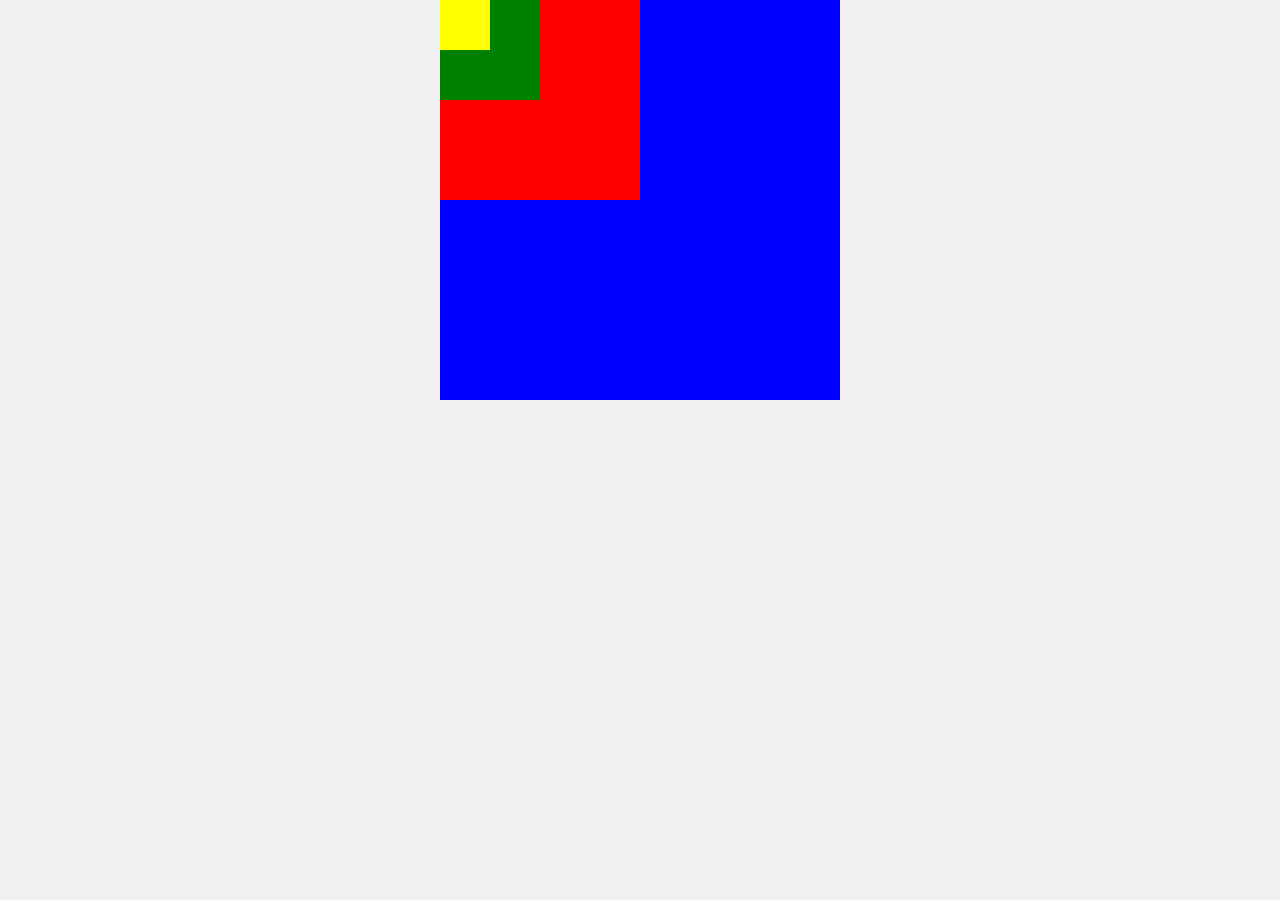
<file: check/index.html>
<!DOCTYPE html>
<html lang="en">
<head>
    <meta charset="UTF-8">
    <meta name="viewport" content="width=device-width, initial-scale=1.0">
    <link rel="stylesheet" href="style.css">
    <title>Document</title>
</head>
<body>
    <div class="div1">
        <div class="div2">
            <div class="div3">
                <div class="div4">

                </div>
            </div>
        </div>
    </div>
</body>
</html>
</file>
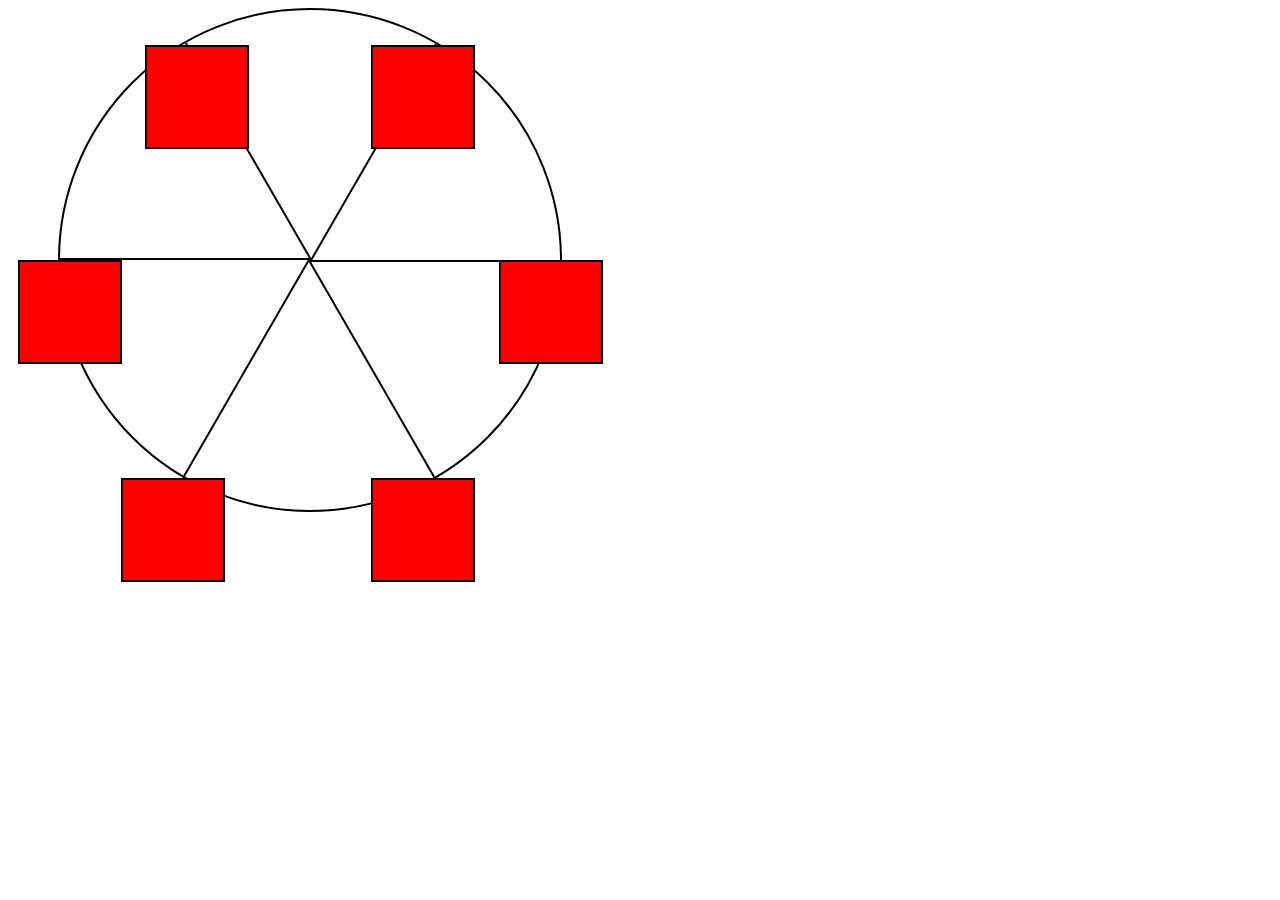
<file: ferriswheel/index.html>
<!DOCTYPE html>
<html lang="en">
  <head>
    <meta charset="UTF-8">
    <title>Ferris Wheel</title>
    <link rel="stylesheet" href="./styles.css">
  </head>
  <body>
    <div class="wheel">
      <span class="line"></span>
      <span class="line"></span>
      <span class="line"></span>
      <span class="line"></span>
      <span class="line"></span>
      <span class="line"></span>

      <div class="cabin"></div>
      <div class="cabin"></div>
      <div class="cabin"></div>
      <div class="cabin"></div>
      <div class="cabin"></div>
      <div class="cabin"></div>
    </div>
  </body>
</html>
</file>
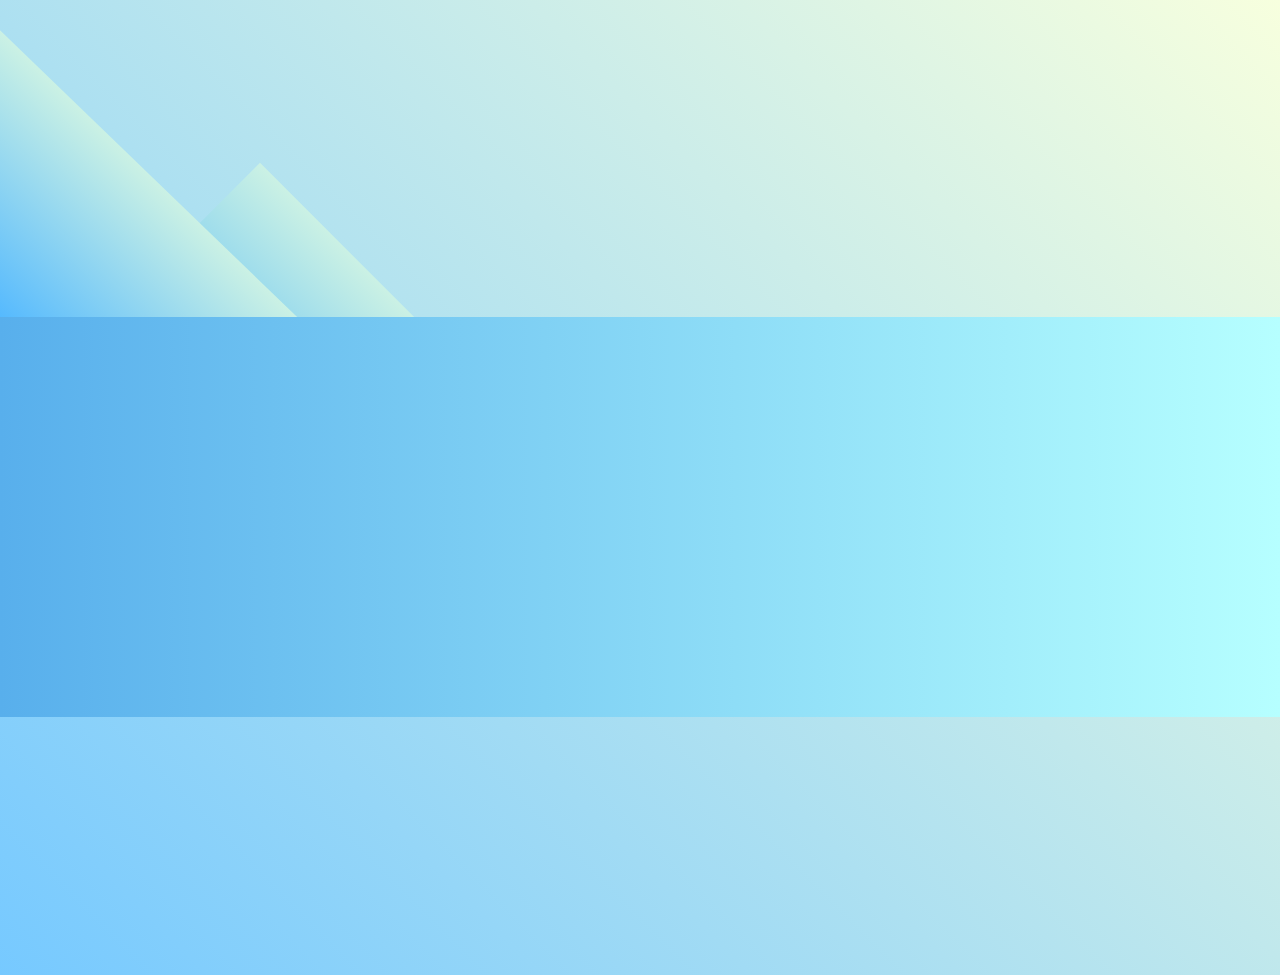
<file: penguin/index.html>
<!DOCTYPE html>
<html lang="en">
  <head>
    <meta charset="UTF-8" />
    <link rel="stylesheet" href="./styles.css" />
    <title>Penguin</title>
    <meta name="viewport" content="width=device-width, initial-scale=1.0" />
  </head>

  <body>
    <div class="left-mountain"></div>
    <div class="back-mountain"></div>
    <div class="sun"></div>
    <div class="penguin">
      <div class="penguin-head"></div>
      <div class="penguin-body"></div>
    </div>

    <div class="ground"></div>
  </body>
</html>
</file>
<file: check/style.css>
body{
    background-color: #f0f0f0;
    font-family: Arial, sans-serif;
    margin: 0;
    padding: 0;
    display:grid;
    place-items: center;
}
.div1{
    width: 400px;
    height: 400px;
    background-color: blue;
}
.div2{
    width: 200px;
    height: 200px;
    background-color: red;
}
.div3{
    width: 100px;
    height: 100px;
    background-color: green;
}
.div4{
    width: 50px;
    height: 50px;
    background-color: yellow;
}
</file>
<file: ferriswheel/styles.css>
.wheel {
    border: 2px solid black;
    border-radius: 50%;
    margin-left: 50px;
    position: absolute;
    height: 55vw;
    width: 55vw;
    max-width: 500px;
    max-height: 500px;
    animation-name: wheel;
    animation-duration: 10s;
    animation-iteration-count: infinite;
    animation-timing-function: linear;
  }
  
  .line {
    background-color: black;
    width: 50%;
    height: 2px;
    position: absolute;
    top: 50%;
    left: 50%;
    transform-origin: 0% 0%;
  }
  
  .line:nth-of-type(2) {
    transform: rotate(60deg);
  }
  .line:nth-of-type(3) {
    transform: rotate(120deg);
  }
  .line:nth-of-type(4) {
    transform: rotate(180deg);
  }
  .line:nth-of-type(5) {
    transform: rotate(240deg);
  }
  .line:nth-of-type(6) {
    transform: rotate(300deg);
  }
  
  .cabin {
    background-color: red;
    width: 20%;
    height: 20%;
    position: absolute;
    border: 2px solid;
    transform-origin: 50% 0%;
    animation: cabins 10s ease-in-out infinite;
  }
  
  .cabin:nth-of-type(1) {
    right: -8.5%;
    top: 50%;
  }
  .cabin:nth-of-type(2) {
    right: 17%;
    top: 93.5%;
  }
  .cabin:nth-of-type(3) {
    right: 67%;
    top: 93.5%;
  }
  .cabin:nth-of-type(4) {
    left: -8.5%;
    top: 50%;
  }
  .cabin:nth-of-type(5) {
    left: 17%;
    top: 7%;
  }
  .cabin:nth-of-type(6) {
    right: 17%;
    top: 7%;
  }
  
  @keyframes wheel {
     0% {
       transform: rotate(0deg);
     }
     100% {
       transform: rotate(360deg);
     }
  }

  @keyframes cabins {
    0% {
      transform: rotate(0deg);
    }
    25% {
      background-color: yellow;
    }
    50% {
      background-color: purple;
    }
    75% {
      background-color: yellow;
    }
    100% {
      transform: rotate(-360deg);
    }
  }
</file>
<file: penguin/styles.css>
body {
    background: linear-gradient(45deg, rgb(118, 201, 255), rgb(247, 255, 222));
    margin: 0;
    padding: 0;
    width: 100%;
    height: 100vh;
    overflow: hidden;
  }
  
  .left-mountain {
    width: 300px;
    height: 300px;
    background: linear-gradient(rgb(203, 241, 228), rgb(80, 183, 255));
    position: absolute;
    transform: skew(0deg, 44deg);
    z-index: 2;
    margin-top: 100px;
  }
  
  .back-mountain {
    width: 300px;
    height: 300px;
    background: linear-gradient(rgb(203, 241, 228), rgb(47, 170, 255));
    position: absolute;
    z-index: 1;
    transform: rotate(45deg);
    left: 110px;
    top: 225px;
  }
  
  .penguin {
    width: 300px;
    height: 300px;
    margin: auto;
    margin-top: 75px;
  }
  
  .ground {
    width: 100vw;
    height: 400px;
    background: linear-gradient(90deg, rgb(88, 175, 236), rgb(182, 255, 255));
    z-index: 3;
    position: absolute;
    margin-top: -58px;
  }
</file>
